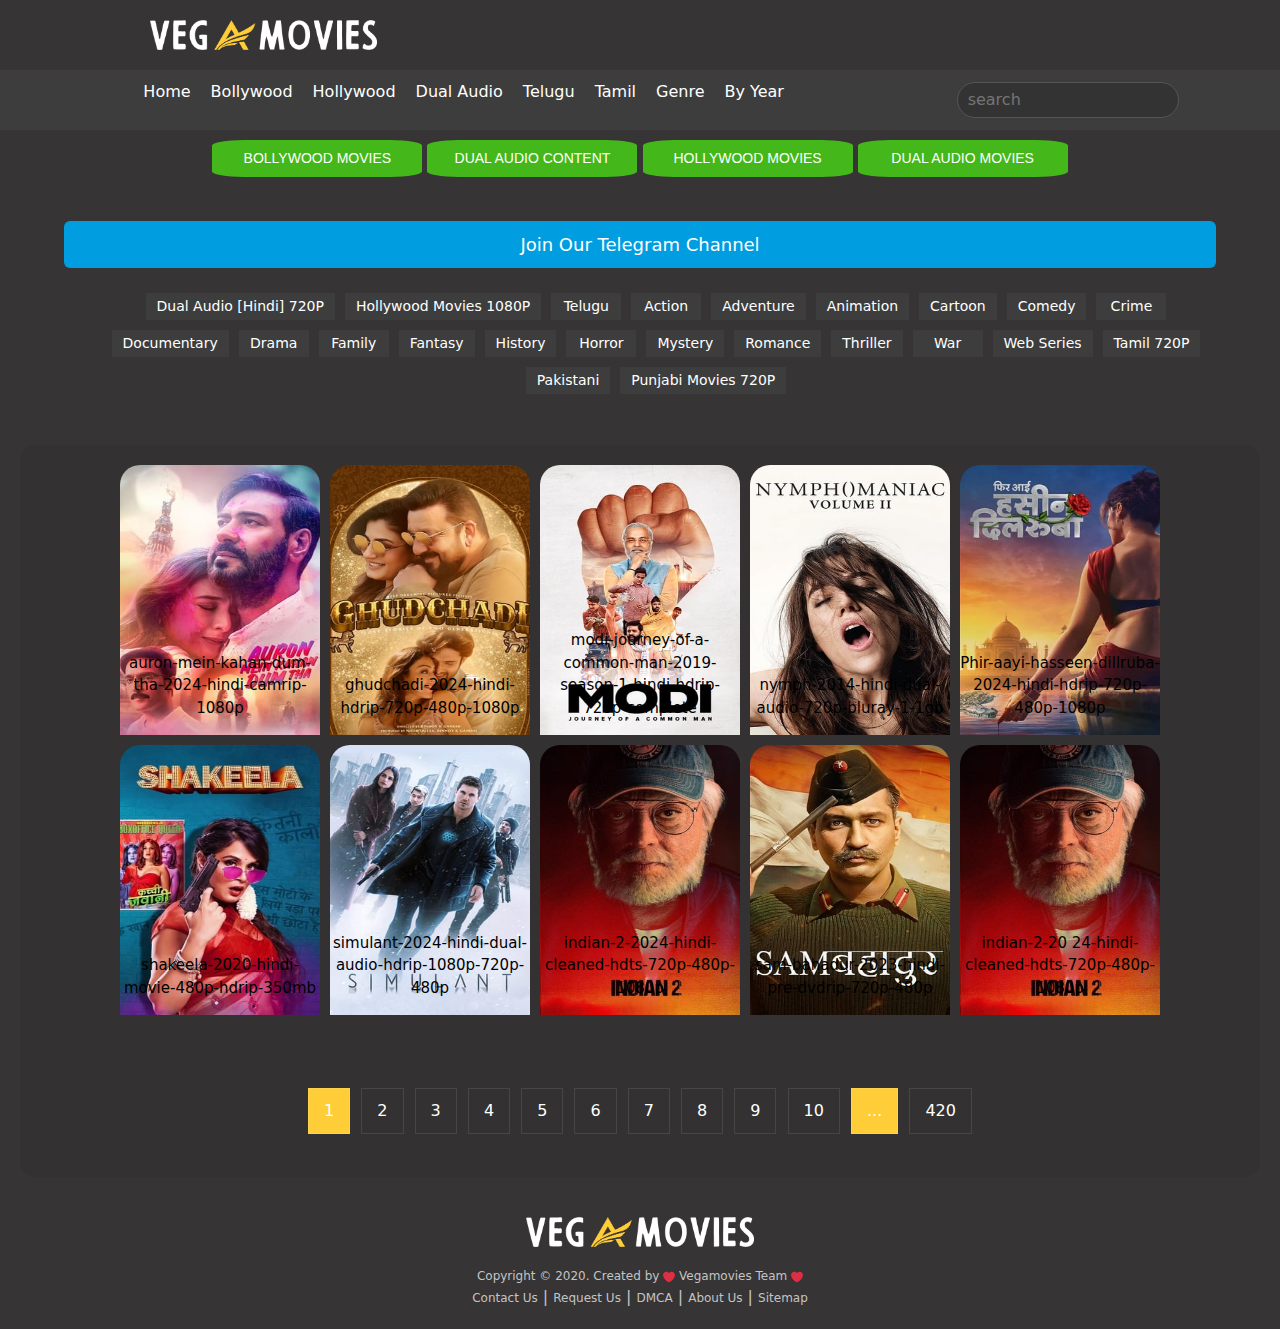
<file: index.html>
<!DOCTYPE html>
<html>
<head>
	<meta charset="utf-8">
	<meta name="viewport" content="width=device-width, initial-scale=1">
	<link href="https://cdn.jsdelivr.net/npm/bootstrap@5.3.3/dist/css/bootstrap.min.css" rel="stylesheet">
    <script src="https://cdn.jsdelivr.net/npm/bootstrap@5.3.3/dist/js/bootstrap.bundle.min.js"></script>
	<link rel="icon" href="image/icone.jpg">
	<link rel="stylesheet" type="text/css" href="css/index.css">
	<title>Vegamovies | Download Bollywood And South Indian Hindi Dubbed Movies For Free , 9xmovies, Katmoviehd,Filmyzilla</title>
</head>
<body>
<header>
<div>
<div  class="logo" >
<a href="#"><img src="image/vegav2.png" alt="vegav2" height="30px"></a>
</div>
</div>

<nav class="navbar">    
    
                <ul>
                    <li><a href="#">Home</a></li>
                    <li><a href="#">Bollywood</a></li>
                    <li><a href="#">Hollywood</a></li>
                    <li><a href="#">Dual Audio</a></li>
                    <li><a href="#">Telugu</a></li>
                    <li><a href="#">Tamil</a></li>
                    <li><a href="#">Genre</a></li>
                    <li><a href="#">By Year</a></li>
                </ul>
<form>
<input type="search" name="search" placeholder="search"></form>
</nav>  
</header>

<div class="header-social">
<a href="https://dotmovies.cab/" rel="noopener"><span class="button"> Bollywood Movies </span></a>
<a href="https://9xmovie.cab/" rel="noopener"><span class="button"> Dual Audio Content </span></a>
<a href="https://movies4u.cab/" rel="noopener"><span class="button"> Hollywood Movies </span></a>
<a href="https://hdmovie2.vg/" rel="noopener"><span class="button"> Dual Audio Movies </span></a>
</div>

<br>

<div class="telegram">
<a href="https://telegram.dog/vegamoviegrp" rel="nofollow" target="_blank" class="telegram-btn">
Join Our Telegram Channel</a>    
</div>

<div class="wrapper">
<ul class="tab-box">
<li class="tab" title="Dual Audio [Hindi]"> Dual Audio [Hindi] 720P </li>
<li class="tab" title="Hollywood Movies"> Hollywood Movies 1080P </li>
<li class="tab" title="Telugu"> Telugu </li>
<li class="tab" title="Action"> Action </li>
<li class="tab" title="Adventure"> Adventure </li>
<li class="tab" title="Animation"> Animation </li>
<li class="tab" title="Cartoon"> Cartoon </li>
<li class="tab" title="Comedy"> Comedy </li>
<li class="tab" title="Crime"> Crime </li>
<li class="tab" title="Documentary"> Documentary </li>
<li class="tab" title="Drama"> Drama </li>
<li class="tab" title="Family"> Family </li>
<li class="tab" title="Fantasy"> Fantasy </li>
<li class="tab" title="History"> History </li>
<li class="tab" title="Horror"> Horror </li>
<li class="tab" title="Mystery"> Mystery </li>
<li class="tab" title="Romance"> Romance </li>
<li class="tab" title="Thriller"> Thriller </li>
<li class="tab" title="War"> War </li>
<li class="tab" title="Web Series"> Web Series </li>
<li class="tab" title="Tamil Movies"> Tamil 720P </li>
<li class="tab" title="Pakistani Movies"> Pakistani </li>
<li class="tab" title="Punjabi Movies"> Punjabi Movies 720P </li>
</ul>
</div>

<div class="main">
<div class="movie"> 
<div class="blog-pic">
<a data-post-id="11989" href="#">
<img src="image\auron-mein-kahan-dum-tha-2024-hindi-camrip-1080p.webp"alt="auron-mein-kahan-dum-tha-2024-hindi-camrip-1080p.webp">
<p class="movie-title">auron-mein-kahan-dum-tha-2024-hindi-camrip-1080p</p>
</a>
</div>

<div class="blog-pic">
<a data-post-id="11989" href="#">
<img src="image\ghudchadi-2024-hindi-hdrip-720p-480p-1080p.webp"alt="ghudchadi-2024-hindi-hdrip-720p-480p-1080p.webp">
<p class="movie-title">ghudchadi-2024-hindi-hdrip-720p-480p-1080p</p>
</a>
</div>
<div class="blog-pic">
<a data-post-id="11989" href="#">
<img src="image\modi-journey-of-a-common-man-2019-season-1-hindi-hdrip-720p-complete.webp"alt="modi-journey-of-a-common-man-2019-season-1-hindi-hdrip-720p-complete.webp">
<p class="movie-title">modi-journey-of-a-common-man-2019-season-1-hindi-hdrip-720p-complete</p>
</a>
</div>
<div class="blog-pic">
<a data-post-id="11989" href="#" class="blog-img img-box">
<img src="image\nymph-2014-hindi-dual-audio-720p-bluray-1-1gb.webp"alt="nymph-2014-hindi-dual-audio-720p-bluray-1-1gb.webp">
<p class="movie-title">nymph-2014-hindi-dual-audio-720p-bluray-1-1gb</p>
</a>
</div>
<div class="blog-pic">
<a data-post-id="11989" href="#">
<img src="image\phir-aayi-hasseen-dillruba-2024-hindi-hdrip-720p-480p-1080p.webp" alt="phir-aayi-hasseen-dillruba-2024-hindi-hdrip-720p-480p-1080p.webp">
<p class="movie-title">Phir-aayi-hasseen-dillruba-2024-hindi-hdrip-720p-480p-1080p</p>
</a>
</div>

<div class="blog-pic">
<a data-post-id="11989" href="#">
<img src="image\shakeela-2020-hindi-movie-480p-hdrip-350mb.webp"alt="shakeela-2020-hindi-movie-480p-hdrip-350mb.webp">
<p class="movie-title">shakeela-2020-hindi-movie-480p-hdrip-350mb</p>
</a>
</div>
<div class="blog-pic">
<a data-post-id="11989" href="#">
<img src="image\simulant-2024-hindi-dual-audio-hdrip-1080p-720p-480p.webp"alt="simulant-2024-hindi-dual-audio-hdrip-1080p-720p-480p.webp">
<p class="movie-title">simulant-2024-hindi-dual-audio-hdrip-1080p-720p-480p</p>
</a>
</div>

<div class="blog-pic">
<a data-post-id="11989" href="#">
<img src="image\indian-2-2024-hindi-cleaned-hdts-720p-480p-1080p.webp"alt="indian-2-2024-hindi-cleaned-hdts-720p-480p-1080p.webp">
<p class="movie-title">indian-2-2024-hindi-cleaned-hdts-720p-480p-1080p</p>
</a>
</div>

<div class="blog-pic">
<a data-post-id="11989" href="#">
<img src="image\sam-bahadur-2023-hindi-pre-dvdrip-720p-480p.webp"alt="sam-bahadur-2023-hindi-pre-dvdrip-720p-480p.webp">
<p class="movie-title">sam-bahadur-2023-hindi-pre-dvdrip-720p-480p</p>
</a>
</div>

<div class="blog-pic">
<a data-post-id="11989" href="#">
<img src="image\indian-2-2024-hindi-cleaned-hdts-720p-480p-1080p.webp"alt="indian-2-2024-hindi-cleaned-hdts-720p-480p-1080p.webp">
<p class="movie-title">indian-2-20  24-hindi-cleaned-hdts-720p-480p-1080p</p>
</a>
</div>

<div class="pagenev">
<span>1</span>
<a href="#">2</a>
<a href="#">3</a>
<a href="#">4</a>
<a href="#">5</a>
<a href="#">6</a>
<a href="#">7</a>
<a href="#">8</a>
<a href="#">9</a>
<a href="#">10</a>
<span>...</span>
<span class="nevext">420</span>
        
</div>

</div>

</div>

<footer  style="padding-bottom:20px;color: #c4c4c4; ">
<div class="footer">
<a href="#"><img src="image/vegav2.png" alt="vegav2" height="30px"></a>    
</div>
<div class="copywrite">
Copyright © 2020. Created by
 <img  src="image/copy.svg" class="copysvg">
 Vegamovies Team 
 <img  src="image/copy.svg" class="copysvg">
</div>
<span style="">
<center class="center">
 <a href="#">Contact Us</a>
 |
 <a href="#">Request Us</a>
 |
 <a href="#">DMCA</a>
 |
 <a href="#">About Us</a>
 |
 <a href="#">Sitemap</a> 

</center>
</span>

</footer>

</body>
</html>
</file>
<file: css/index.css>
*{margin: 0px; padding: 0px;}

body{background-color:#363434;}

.logo {display: flix; 
       padding:20px 20px 20px 150px;
      }

/*navbar css start*/

.navbar{ background-color:#3d3d3d;
          display:flex;
           justify-content: space-around;
           align-items:center; 
         padding: 10px 20px;}        

ul{display: flex;
    justify-content:space-around;
     text-align: center;
     list-style: none;}
     
 ul > li > a {text-decoration: none; color: white; padding: 10px}    
 
  ul > li > a:hover {
    background-color: #333;
    border-radius: 5px;
}
 
 input {
    padding: 5px 10px;
    font-size: 16px;
    border: 1px solid #555;
    border-radius: 20px;
    background-color: #333;
    color: white;}
    
/*navbar css end*/

/*header-social start*/

.header-social{text-align:center;
               margin-bottom:10px;
                margin-top: 10px;} 
 .button {
    font-family: changa, sans-serif;
    color: white;
    padding: 8px 6px;
    text-align: center;
    text-decoration: none;
    display: inline-block;
    font-size: 14px;
    min-width:210px;
    border-radius:15%;
    background-color: #44b81a;
    text-transform: uppercase;}   

/*header-social end */

/*telegram-btn css start*/

.telegram-btn{background-color:#009de1;
               width: 90%;
               text-align: center;
               display:inline-block;
               font-size:18px;
               padding: 10px;
               border-radius:6px;
               text-decoration:none;
                color: white;}

 .telegram{text-align: center;
            margin-top: 10px;
            margin-bottom: 10px;}

/*telegram-btn css end*/

/*tabbox css start*/
.wrapper{display: flex;
        justify-content: space-around;
         align-items: center;}

.tab-box{display: flex;
         justify-content:center;
         flex-wrap: wrap;
         align-items: center;
         padding-top:15px;
         padding-bottom:15px;
         gap: 10px;
         list-style: none;
         width:90%;}

.tab-box > .tab {text-decoration: none; 
                  color: white;
                  padding:3px 11px;
                  background: #3d3d3d;
                  text-align:center;
                  font-size: 14px;
                  min-width: 70px;
                 display: inline-block;}

 /*tabbox css end*/

/*movie css start*/
  .main{background:;
         width: 100%;
         display:inline-block;}

.movie {display:flex;
        flex-wrap:wrap;
        justify-content:center;
        gap:10px;
        padding:20px;
        margin: 20px;
        min-width:1170px;
        background:#333131;
        border-radius:16px;}

.blog-pic {position:relative;
           width:200px;
           height:270px;
           overflow: hidden;
           border-radius :20px 20px 0px 0px;}


.blog-pic img {object-fit:fill;
    width: 100%;
    height:100%;}

.movie-title {
    position:absolute;
    bottom:0px;
    width: 100%;
    text-align:center;
    color:black;
    font-size:15px;}

      @media screen and (max-width:1255px) {
 
          .blog-pic{width:140px;
           height:270px;
           overflow: hidden;
           position: relative;
           border-radius :20px 20px 0px 0px;} 
.movie{min-width: auto;
}

  }

/*  movie css end*/

/*pagenev css start*/

.pagenev{padding: 60px 20px 20px 20px;}


.pagenev > span {border: 1px solid rgba(255, 255, 255, .1);
                 background-color: #ffcd38;
                 padding: 10px 15px;
                 min-width: 40px;
                 min-height: 40px;
                 display: inline-block;
                 margin: 3px;
                 vertical-align:top;
                 text-align: center;
                 color:white;}




.pagenev a {text-decoration: none; color: white;
                 border: 1px solid rgba(255, 255, 255, .1);
                 padding: 10px 15px;
                 min-width: 40px;
                 min-height: 40px;
                 display: inline-block;
                 margin: 3px;
                 vertical-align:top;
                 text-align: center;}

.pagenev a:hover{background-color:#ffcd38;}             

.pagenev > .nevext{background-color:transparent; color:white;}
.pagenev .nevext:hover{background-color:#ffcd38;
                      cursor:pointer;}   



/*pagenev css end*/


/*footer css start*/

.footer{display: flex;
        justify-content: center;
        align-items:center;
        padding:20px;}

.copywrite{font-size:12px;
          text-align: center;}

.copysvg{display:inline;
         height:1em;
         width: 1em;}

.center a {text-decoration:none;
            color:#c4c4c4;
           font-size: 12px;}

/*footer css end*/
</file>
